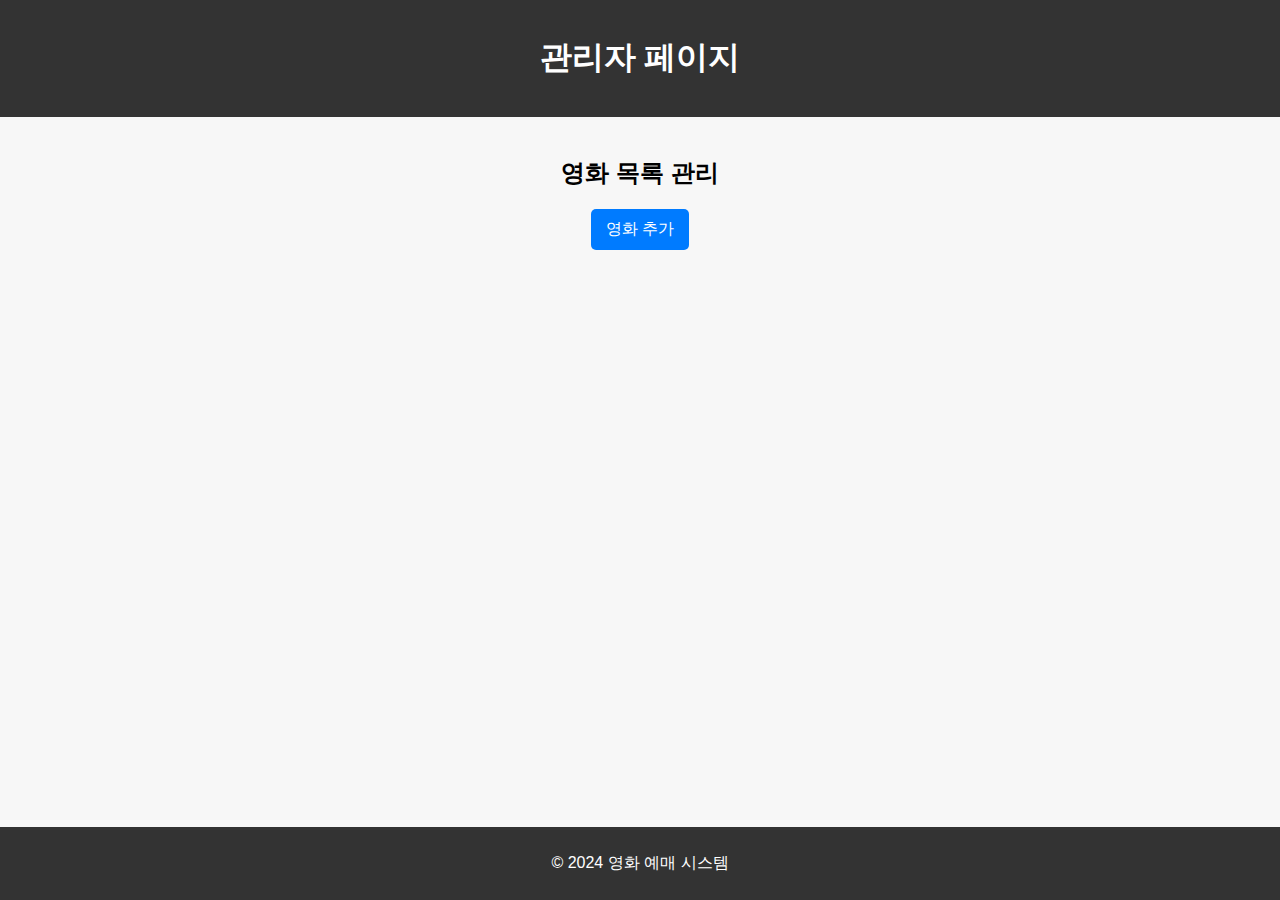
<file: movie/admin.html>
<!DOCTYPE html>
<html lang="ko">
<head>
    <meta charset="UTF-8">
    <meta name="viewport" content="width=device-width, initial-scale=1.0">
    <title>관리자 페이지</title>
    <link rel="stylesheet" href="styles.css">
</head>
<body>
    <header>
        <h1>관리자 페이지</h1>
    </header>
    <main>
        <h2>영화 목록 관리</h2>
        <div id="admin-movie-list"></div>
        <button id="add-movie-button">영화 추가</button>
    </main>
    <footer>
        <p>&copy; 2024 영화 예매 시스템</p>
    </footer>
    <script src="script.js"></script>
</body>
</html>
</file>
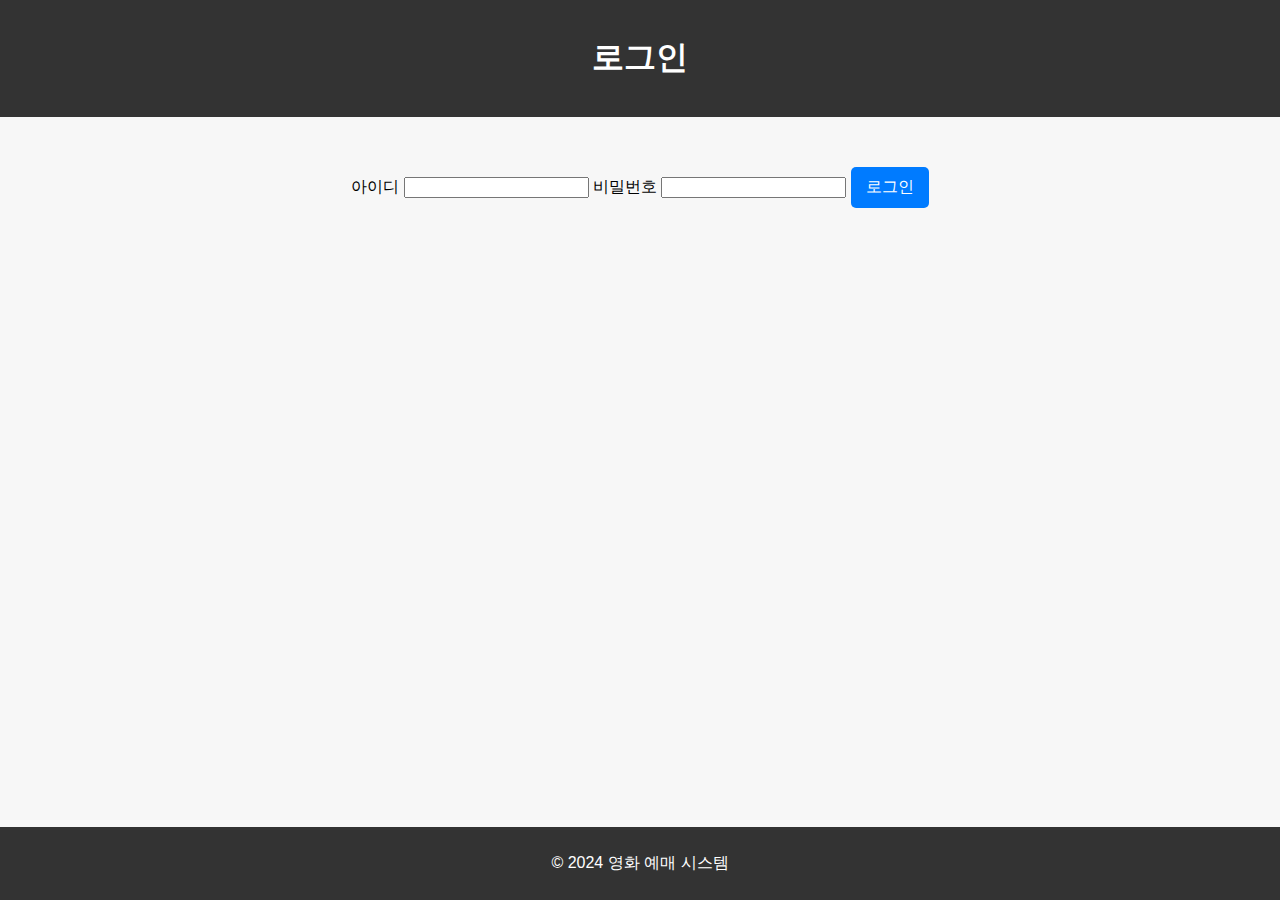
<file: movie/login.html>
<!DOCTYPE html>
<html lang="ko">
<head>
    <meta charset="UTF-8">
    <meta name="viewport" content="width=device-width, initial-scale=1.0">
    <title>로그인</title>
    <link rel="stylesheet" href="styles.css">
</head>
<body>
    <header>
        <h1>로그인</h1>
    </header>
    <main>
        <form id="login-form">
            <label for="username">아이디</label>
            <input type="text" id="username" name="username" required>
            <label for="password">비밀번호</label>
            <input type="password" id="password" name="password" required>
            <button type="submit">로그인</button>
        </form>
    </main>
    <footer>
        <p>&copy; 2024 영화 예매 시스템</p>
    </footer>
    <script src="script.js"></script>
</body>
</html>
</file>
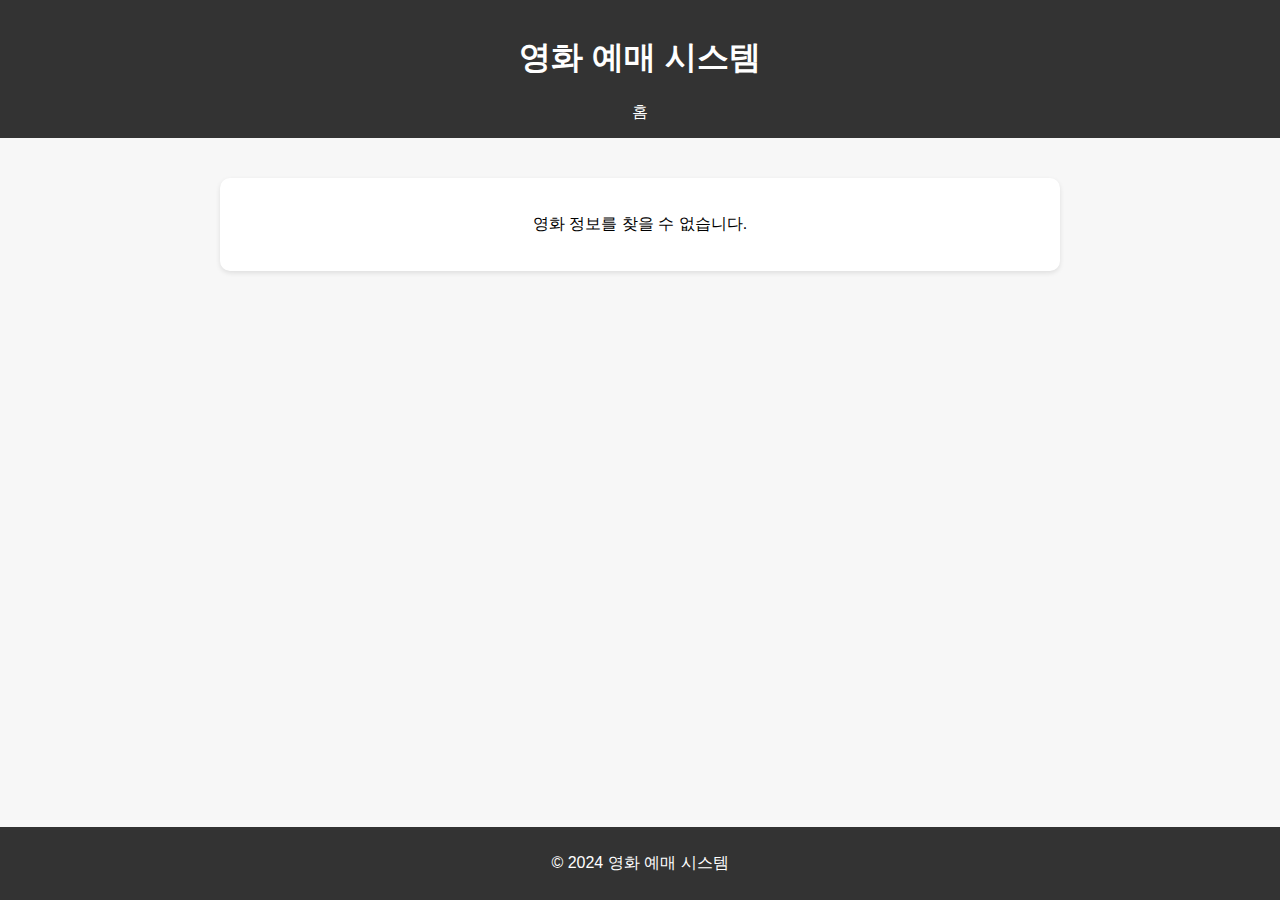
<file: movie/movie-details.html>
<!DOCTYPE html>
<html lang="ko">
<head>
    <meta charset="UTF-8">
    <meta name="viewport" content="width=device-width, initial-scale=1.0">
    <title>영화 상세 정보</title>
    <link rel="stylesheet" href="styles.css">
</head>
<body>
    <header>
        <h1>영화 예매 시스템</h1>
        <nav>
            <a href="index.html">홈</a>
        </nav>
    </header>
    <main>
        <div id="movie-details"></div>
    </main>
    <footer>
        <p>&copy; 2024 영화 예매 시스템</p>
    </footer>
    <script src="script.js"></script>
</body>
</html>
</file>
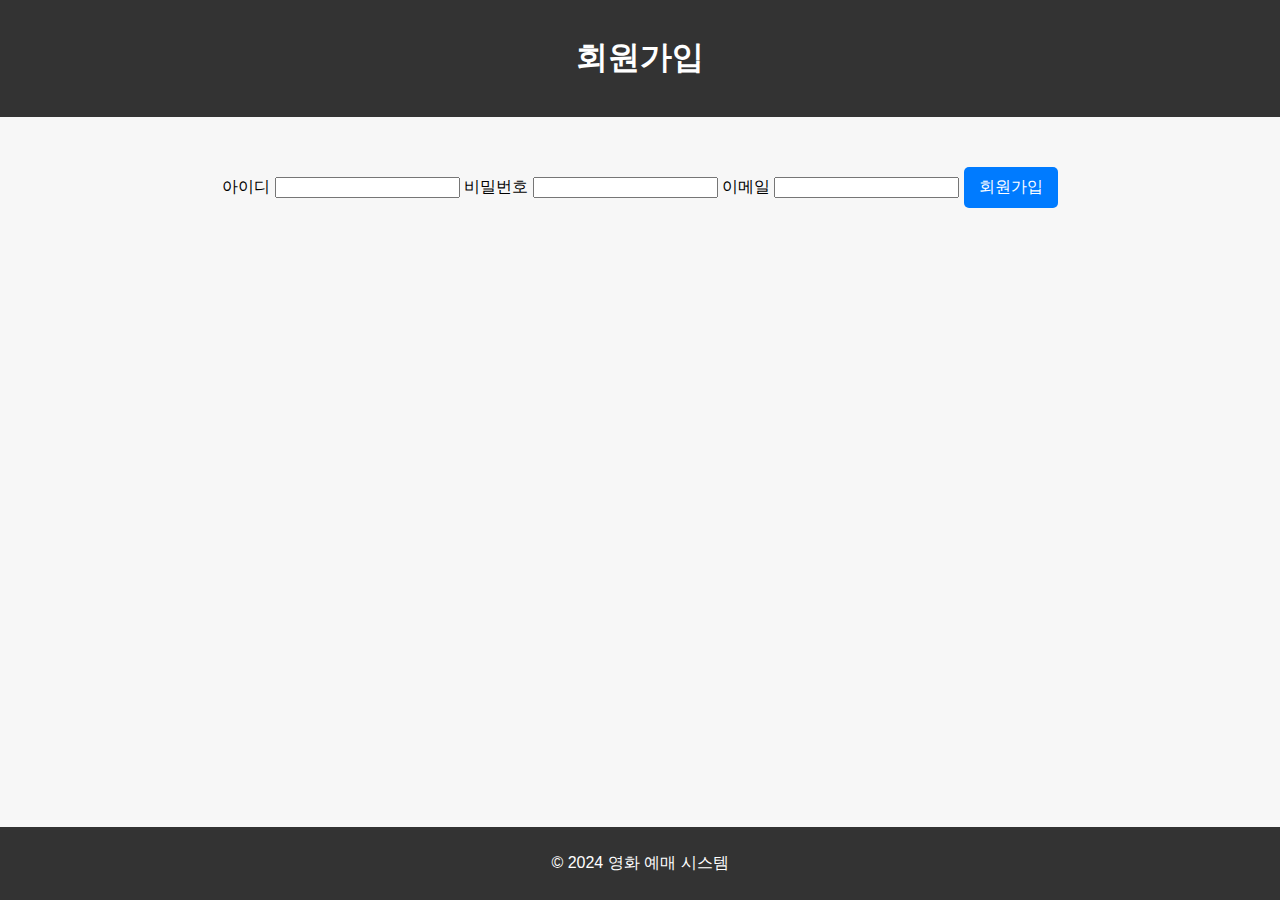
<file: movie/signup.html>
<!DOCTYPE html>
<html lang="ko">
<head>
    <meta charset="UTF-8">
    <meta name="viewport" content="width=device-width, initial-scale=1.0">
    <title>회원가입</title>
    <link rel="stylesheet" href="styles.css">
</head>
<body>
    <header>
        <h1>회원가입</h1>
    </header>
    <main>
        <form id="signup-form">
            <label for="username">아이디</label>
            <input type="text" id="username" name="username" required>
            <label for="password">비밀번호</label>
            <input type="password" id="password" name="password" required>
            <label for="email">이메일</label>
            <input type="email" id="email" name="email" required>
            <button type="submit">회원가입</button>
        </form>
    </main>
    <footer>
        <p>&copy; 2024 영화 예매 시스템</p>
    </footer>
    <script src="script.js"></script>
</body>
</html>
</file>
<file: movie/styles.css>
body {
  font-family: Arial, sans-serif;
  margin: 0;
  padding: 0;
  background-color: #f7f7f7;
}

header {
  background-color: #333;
  color: white;
  padding: 15px 20px;
  text-align: center;
}

header nav a {
  color: white;
  text-decoration: none;
  margin: 0 10px;
}

header nav a:hover {
  text-decoration: underline;
}

main {
  padding: 20px;
  text-align: center;
}

#movie-list, #movie-details, #booking-info {
  margin: 20px auto;
  max-width: 800px;
  background: white;
  padding: 20px;
  border-radius: 10px;
  box-shadow: 0 2px 5px rgba(0, 0, 0, 0.1);
}

button {
  padding: 10px 15px;
  border: none;
  border-radius: 5px;
  background-color: #007bff;
  color: white;
  cursor: pointer;
  font-size: 1rem;
}

button:hover {
  background-color: #0056b3;
}

footer {
  text-align: center;
  padding: 10px 0;
  background-color: #333;
  color: white;
  position: fixed;
  bottom: 0;
  width: 100%;
}

/* 메인 화면의 영화 목록 */
.movie-container {
  display: flex;
  flex-wrap: wrap;
  gap: 20px;
  justify-content: center;
}

.movie-item {
  background: white;
  padding: 15px;
  border-radius: 10px;
  box-shadow: 0 4px 6px rgba(0, 0, 0, 0.1);
  width: 300px;
  text-align: center;
  transition: transform 0.3s ease, box-shadow 0.3s ease;
}

.movie-item img {
  width: 100%;
  border-radius: 10px;
}

.movie-item h3 {
  margin: 10px 0;
  font-size: 1.2rem;
  color: #333;
}

.movie-item p {
  font-size: 0.9rem;
  color: #555;
}

.movie-item a {
  display: inline-block;
  margin-top: 10px;
  text-decoration: none;
  background-color: #007bff;
  color: white;
  padding: 8px 12px;
  border-radius: 5px;
  font-size: 0.9rem;
}

.movie-item a:hover {
  background-color: #0056b3;
}

.movie-item:hover {
  transform: scale(1.05);
  box-shadow: 0 6px 10px rgba(0, 0, 0, 0.2);
}


/* 로그인 */
form{
  text-align: center;
  margin: 30px;
}
</file>
